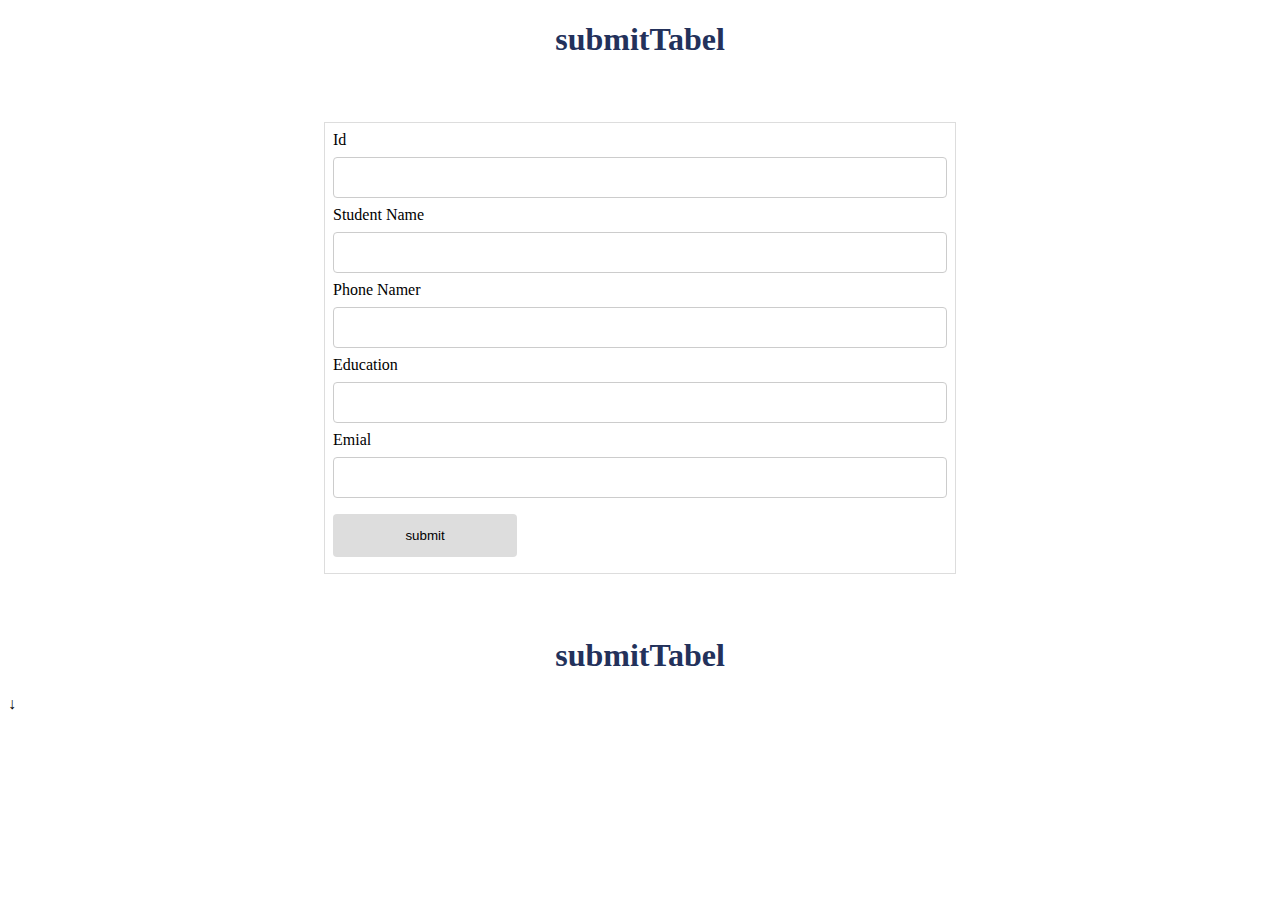
<file: MainPage/shrooq/index.html>
<!DOCTYPE html>
<html lang="en">
<head>
    <meta charset="UTF-8">
    <meta http-equiv="X-UA-Compatible" content="IE=edge">
    <meta name="viewport" content="width=device-width, initial-scale=1.0">
    <title>Document</title>
    <link rel="stylesheet" href="../shrooq/index.css">
    <link rel="icon" href="../Images/Main.png" type="image/icon type">

</head>
<body>

    
        <h1>submitTabel </h1>
            <table class="submitTabel">
                <tr>
                    <td>
                        <form id="form" >
                            <div>
                                <label >Id</label>
                                <input type="text" class="inputinf" id="studentid" required>
                            </div>
                            <div>
                                <label >Student Name</label>
                                <input type="text" class="inputinf"  id="StudentName" required>
                            </div>
                            <div>
                                <label >Phone Namer</label>
                                <input type="text" class="inputinf" id="PhoneNamer" required>
                            </div>
                            <div>
                                <label >Education</label>
                                <input type="text" class="inputinf" id="Education" required >
                            </div>
                            <div>
                                <label>Emial</label>
                                <input type="email"  class="inputinf"  id="Emial" required>
                            </div>
                            <div>
                                <button  class="submit"  onclick="saveinf()">submit</button>
                                
                            </div>
                        </form>
                    </td>
                
                </tr>
            </table>
            <h1>submitTabel </h1>
            &darr;
            
        <div class="resultTabel">
            <tabel>
                <td>
                    <table class="list" id="studentlist">
                        <!-- <thead>
                            <tr>
                                <td>Id</td>
                                <td>Student Name</td>
                                <td>Phone Namer</td>
                                <td>Education</td>
                                <td>Emial</td>
                                <td></td>
                            </tr>
                        </thead>
                        <tbody id="data">
        
                        </tbody> -->
                    </table>
                  
                </td>
            </tabel>
        </div>


        <script>
    



            let Student= JSON.parse(localStorage.getItem("Student")) || [];      
            function saveinf(){
            let studentid=document.getElementById("studentid"); 
            let StudentName=document.getElementById("StudentName");  
            let PhoneNamer=document.getElementById("PhoneNamer");  
            let Education=document.getElementById("Education");  
            let Emial=document.getElementById("Emial");  
              let obj={
               studentid:studentid.value,       
               StudentName:StudentName.value,        
               PhoneNamer:PhoneNamer.value,      
               Education:Education.value,      
               Emial:Emial.value        
              }
              Student.push(obj);
              localStorage.setItem("Student",JSON.stringify(Student));
             
      
             let formdata = JSON.parse(localStorage.getItem("Student")) ;
              console.log(formdata);
              var table =`<table >`
                  table+="<tr>";
                  table += "<th>" +"Id"+"</th>"
                  table += "<th>" +"Student Name"+"</th>"
                  table += "<th>" +"Phone Namer"+"</th>"
                  table += "<th>" +"Education"+"</th>"
                  table += "<th>" +"Emial"+"</th>"
                  table+="</tr>";
              formdata.map((e)=>{
              table += "<tr>";
              table+= "<td>"+e.studentid+"</td>";
              table+= "<td>"+e.StudentName+"</td>";
              table+= "<td>"+e.PhoneNamer+"</td>";
              table+= "<td>"+e.Education+"</td>";
              table+= "<td>"+e.Emial+"</td>";        
              table+="</tr>";
          })
          table+="</table>";
          document.getElementById("studentlist").innerHTML=table
           
          event.preventDefault();
              }
           
      
          
            
          
            </script>
             
</body>
</html>
</file>
<file: MainPage/shrooq/index.css>
table{
   width: 80%;
}

table{
   border-collapse: collapse;
}
table.list{
   width:100%;
}

td, th {
   border: 1px solid #dddddd;
   text-align: left;
   padding: 8px;
}
tr:nth-child(even),table.list thead>tr {
   background-color: #dddddd;
}

.inputinf {
   width: 100%;
   padding: 12px 20px;
   margin: 8px 0;
   display: inline-block;
   border: 1px solid #ccc;
   border-radius: 4px;
   box-sizing: border-box;
}

.submit{
   width: 30%;
   background-color: #ddd;
   color: #000;
   padding: 14px 20px;
   margin: 8px 0;
   border: none;
   border-radius: 4px;
   cursor: pointer;
}

.submitTabel {

   margin : 5% 25% 5% 25% ;
   text-align: center;
   width: 50%;
   border-radius: 50%;
}
.resultTabel {

margin : 5% 25% 5% 25% ;
text-align: center;
width: 50%;
}

h1 {
   text-align: center;
   color: rgb(35, 49, 91);
   font-weight: 600;
}
</file>
